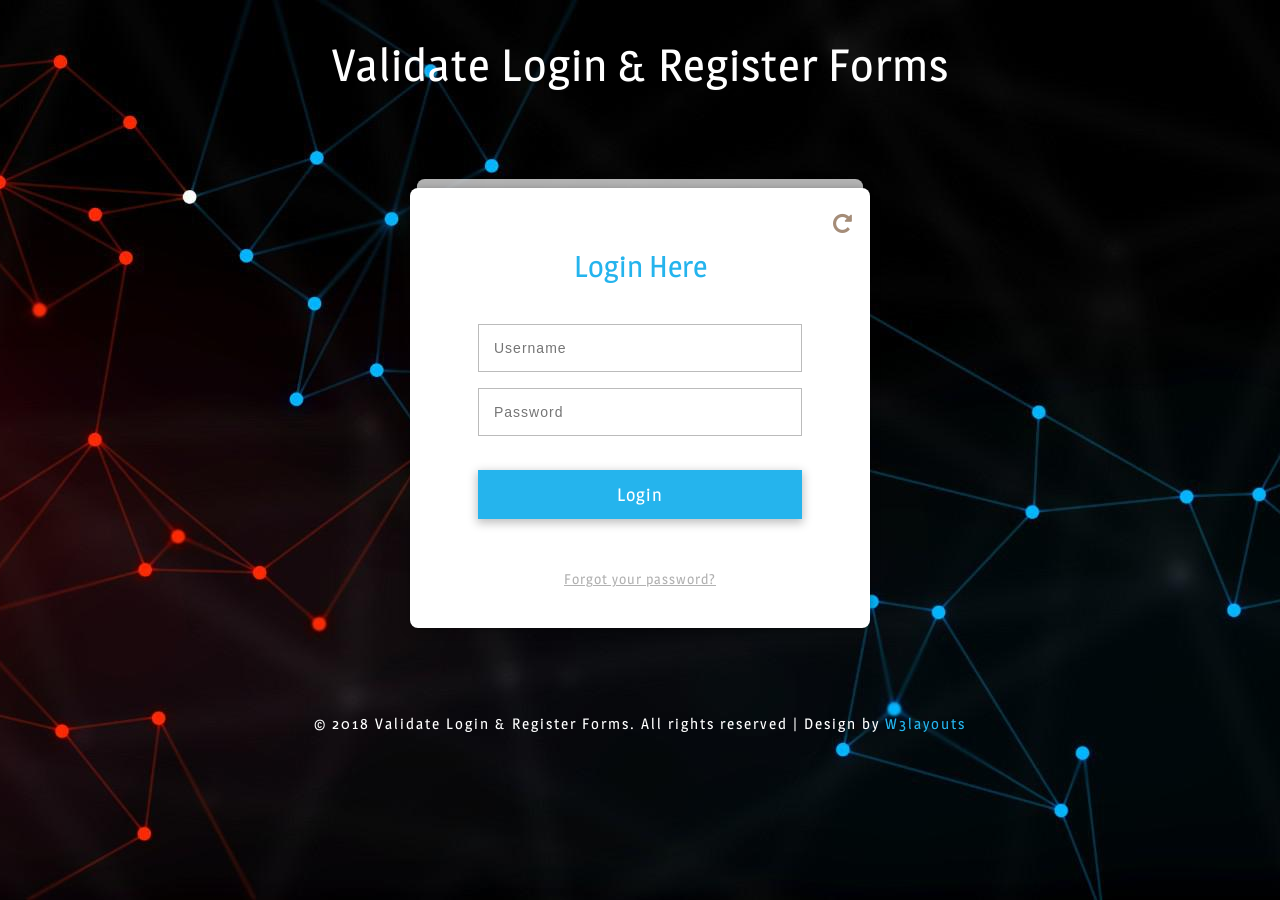
<file: customer/src/main/resources/templates/hello.html>
<!--Author: W3layouts
Author URL: http://w3layouts.com
License: Creative Commons Attribution 3.0 Unported
License URL: http://creativecommons.org/licenses/by/3.0/
-->
<!DOCTYPE HTML>
<html lang="zxx">

<head>
    <title>Validate Login & Register Forms Flat Responsive Widget Template :: w3layouts</title>
    <!-- Meta tag Keywords -->
    <meta name="viewport" content="width=device-width, initial-scale=1">
    <meta charset="UTF-8" />
    <meta name="keywords" content="Validate Login & Register Forms Responsive Widget,Login form widgets, Sign up Web forms , Login signup Responsive web form,Flat Pricing table,Flat Drop downs,Registration Forms,News letter Forms,Elements" />
    <script>
        addEventListener("load", function () {
            setTimeout(hideURLbar, 0);
        }, false);

        function hideURLbar() {
            window.scrollTo(0, 1);
        }
    </script>
    <!-- Meta tag Keywords -->

    <!-- css files -->
    <link rel="stylesheet" href="../static/css/style.css" type="text/css" media="all" />
    <!-- Style-CSS -->
    <link href="../static/css/font-awesome.min.css" rel="stylesheet">
    <!-- Font-Awesome-Icons-CSS -->
    <!-- //css files -->
    <!-- web-fonts -->
    <link href="//fonts.googleapis.com/css?family=Magra:400,700&amp;subset=latin-ext" rel="stylesheet">
    <!-- //web-fonts -->
</head>

<body>
<!-- title -->
<h1>
    Validate Login & Register Forms
</h1>
<!-- //title -->

<!-- content -->
<div class="container-agille">
    <div class="formBox level-login">
        <div class="box boxShaddow"></div>
        <div class="box loginBox">
            <h3>Login Here</h3>
            <form class="form" action="#" method="post">
                <div class="f_row-2">
                    <input type="text" class="input-field" placeholder="Username" name="name" required>
                </div>
                <div class="f_row-2 last">
                    <input type="password" name="password" placeholder="Password" class="input-field" required>
                </div>
                <input class="submit-w3" type="submit" value="Login">
                <div class="f_link">
                    <a href="" class="resetTag">Forgot your password?</a>
                </div>
            </form>
        </div>
        <div class="box forgetbox agile">
            <a href="#" class="back icon-back">
                <svg version="1.1" xmlns="http://www.w3.org/2000/svg" xmlns:xlink="http://www.w3.org/1999/xlink" x="0px" y="0px"
                     viewBox="0 0 199.404 199.404" style="enable-background:new 0 0 199.404 199.404;" xml:space="preserve">
						<polygon points="199.404,81.529 74.742,81.529 127.987,28.285 99.701,0 0,99.702 99.701,199.404 127.987,171.119 74.742,117.876
			  199.404,117.876 " />
					</svg>
            </a>
            <h3>Reset Password</h3>
            <form class="form" action="#" method="post">
                <p>Sed ut perspiciatis unde omnis iste natus error sit voluptatem accusantium doloremque laudantium.</p>
                <div class="f_row last">
                    <label>Email Id</label>
                    <input type="email" name="email" placeholder="Email" class="input-field" required>
                    <u></u>
                </div>
                <button class="btn button submit-w3">
                    <span>Reset</span>
                </button>
            </form>
        </div>
        <div class="box registerBox wthree">
            <span class="reg_bg"></span>
            <h3>Register</h3>
            <form class="form" action="#" method="post">
                <div class="f_row-2">
                    <input type="text" class="input-field" placeholder="Username" name="name" required>
                </div>
                <div class="f_row-2 last">
                    <input type="password" name="password" placeholder="Password" id="password1" class="input-field" required>
                </div>
                <div class="f_row-2 last">
                    <input type="password" name="password" placeholder="Confirm Password" id="password2" class="input-field" required>
                </div>
                <input class="submit-w3" type="submit" value="Register">
            </form>
        </div>
        <a href="#" class="regTag icon-add">
            <i class="fa fa-repeat" aria-hidden="true"></i>

        </a>
    </div>
</div>
<!-- //content -->

<!-- copyright -->
<div class="footer-w3ls">
    <h2>&copy; 2018 Validate Login & Register Forms. All rights reserved | Design by
        <a href="http://w3layouts.com">W3layouts</a>
    </h2>
</div>
<!-- //copyright -->


<!-- js files -->
<!-- Jquery -->
<script src="../static/js/jquery-2.2.3.min.js"></script>
<!-- //Jquery -->
<!-- input fields js -->
<script src="../static/js/input-field.js"></script>
<!-- //input fields js -->

<!-- password-script -->
<script>
    window.onload = function () {
        document.getElementById("password1").onchange = validatePassword;
        document.getElementById("password2").onchange = validatePassword;
    }

    function validatePassword() {
        var pass2 = document.getElementById("password2").value;
        var pass1 = document.getElementById("password1").value;
        if (pass1 != pass2)
            document.getElementById("password2").setCustomValidity("Passwords Don't Match");
        else
            document.getElementById("password2").setCustomValidity('');
        //empty string means no validation error
    }
</script>
<!-- //password-script -->
<!-- //js files -->


</body>

</html>
</file>
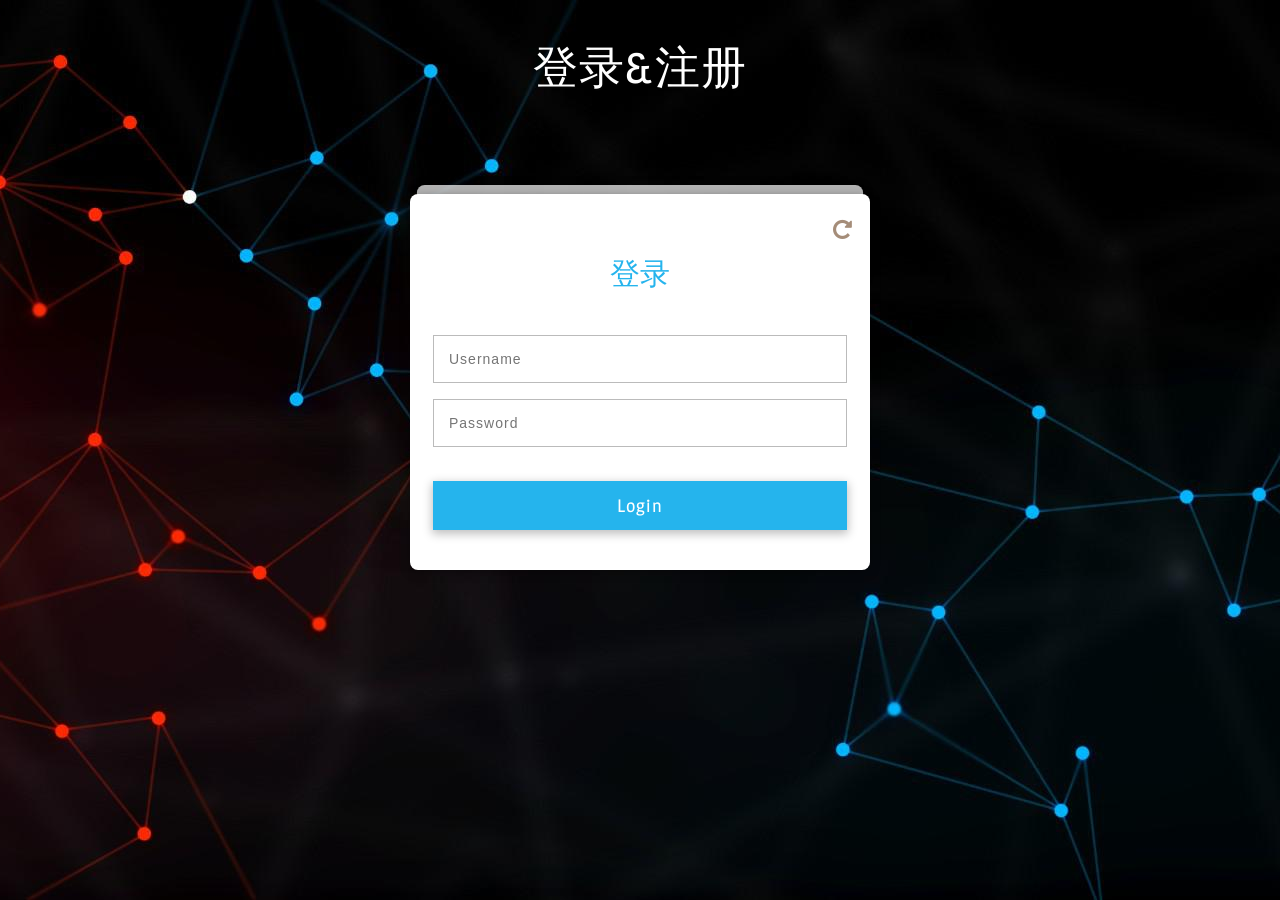
<file: customer/src/main/resources/templates/login.html>
<!DOCTYPE HTML>
<html lang="zxx">

<head>
    <title>Login & Register Forms</title>
    <!-- Meta tag Keywords -->
    <meta name="viewport" content="width=device-width, initial-scale=1">
    <meta charset="UTF-8" />
    <meta name="keywords" content="Login & Register" />
    <script>
        addEventListener("load", function () {
            setTimeout(hideURLbar, 0);
        }, false);

        function hideURLbar() {
            window.scrollTo(0, 1);
        }
    </script>
    <link rel="stylesheet" href="../static/css/style.css" type="text/css" media="all" />
    <link href="../static/css/font-awesome.min.css" rel="stylesheet">
    <link href="//fonts.googleapis.com/css?family=Magra:400,700&amp;subset=latin-ext" rel="stylesheet">
</head>

<body>
<!-- title -->
<h1 id="title">
   登录&注册
</h1>
<!-- //title -->

<!-- content -->
<div class="container-agille">
    <div class="formBox level-login">
        <div class="box boxShaddow"></div>
        <div class="box loginBox">
            <h3>登录</h3>
            <div class="form" action="#" method="post">
                <div class="f_row-2">
                    <input type="text" class="input-field" placeholder="Username" id="username1" required>
                </div>
                <div class="f_row-2 last">
                    <input type="password" class="input-field" placeholder="Password" id="password1" required>
                </div>
                <input class="submit-w3" type="submit"  onclick="login()" value="Login">
            </div>
        </div>

        <div class="box registerBox wthree">
            <span class="reg_bg"></span>
            <h3>注册</h3>
            <div class="form" action="#" method="post">
                <div class="f_row-2">
                    <input type="text" class="input-field" placeholder="Username" id="username2"  required>
                </div>
                <div class="f_row-2 last">
                    <input type="password" name="password" placeholder="Password" id="password21" class="input-field" required>
                </div>
                <div class="f_row-2 last">
                    <input type="password" name="password" placeholder="Confirm Password" id="password22" class="input-field" required>
                </div>
                <input class="submit-w3" type="submit" onclick="register()" value="Register">
            </div>
        </div>
        <a href="#" class="regTag icon-add">
            <i class="fa fa-repeat" aria-hidden="true"></i>

        </a>
    </div>
</div>
<script src="../static/js/jquery-2.2.3.min.js"></script>
<script src="../static/js/input-field.js"></script>
<script>
    function register() {
        var pass2 = document.getElementById("password22").value;
        var pass1 = document.getElementById("password21").value;
        console.log(pass2,pass1)
        if (pass1 != pass2) {
            console.log("if hit")
            document.getElementById("title").innerHTML="两次密码不匹配";
        }
        else {
            var state;
            var username = document.getElementById("username2").value;
            var jsonObj = {"username": username, "password": pass2};
            $.ajax({
                type: 'POST',
                url: "/lr/register",
                dataType: "json",
                data: JSON.stringify(jsonObj),
                contentType: "application/json",
                success: function (data) {
                    state=data.status;
                    if (state == "1") {//注册成功
                        document.getElementById("title").innerHTML = "注册成功，请登录"
                    } else if (state == "2") {//用户名已存在
                        document.getElementById("title").innerHTML = "用户名已存在"
                    }
                },
                error: function () {
                    console.log("error")
                }
            });

        }

    }
    function login() {
        var username = document.getElementById("username1").value;
        var password = document.getElementById("password1").value;
        var jsonObj = {"username":username,"password":password};
        var state;
        $.ajax({
            type: 'POST',
            url: "/lr/login",
            dataType: "json",
            data: JSON.stringify(jsonObj),
            contentType : "application/json",
            success: function(data) {
                console.log(data)
                state=data.status;
                if (state=="2"){
                    document.getElementById("title").innerHTML = "用户名或密码错误"
                }
                else if (state=="1"){
                    url = "index.html?name="+username;
                    window.location.href = url;
                }
            },
            error: function() {
                console.log("error")
            }
        });

    }
</script>



</body>

</html>
</file>
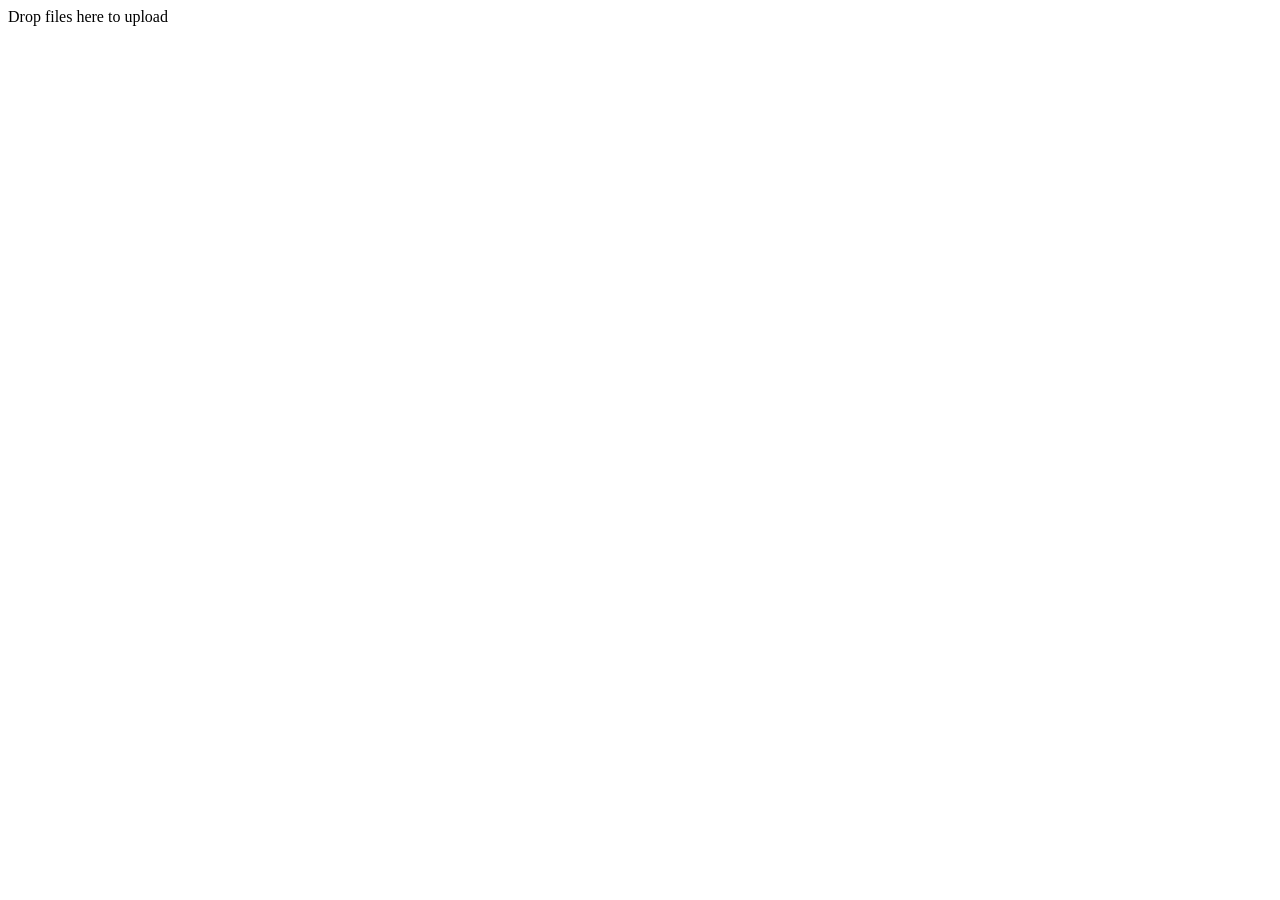
<file: customer/src/main/resources/templates/uploadFile.html>
<!DOCTYPE html>
<html lang="en">
<head>
    <meta charset="UTF-8">
    <title>Upload</title>
    <script src="../static/js/dropzone.js"></script>
</head>
<body>
<form action="/file/uploadImage" class="dropzone">
    <div class="fallback">
        <input name="file" type="file" multiple />
    </div>
</form>


</div>

</body>
</html>
</file>
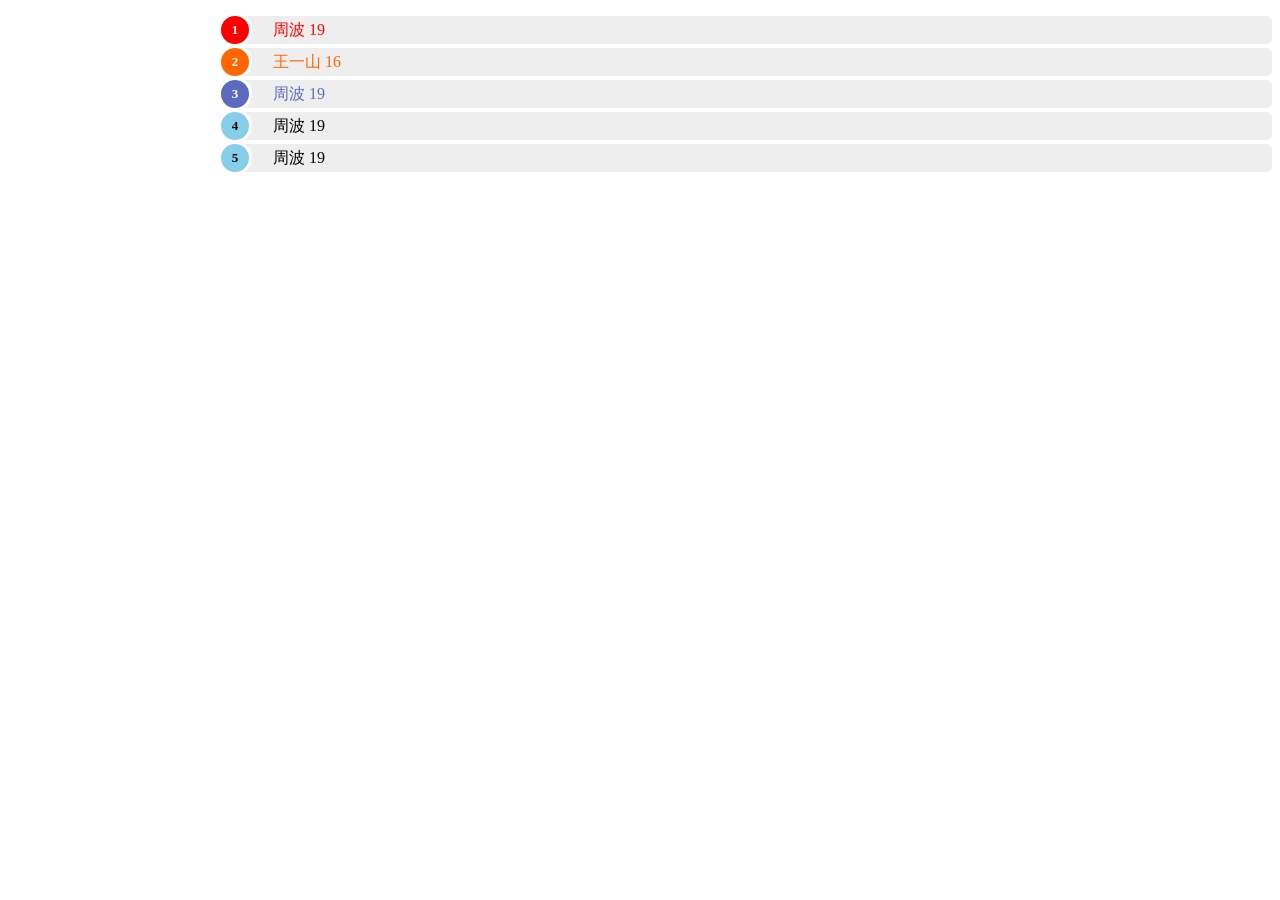
<file: customer/src/main/resources/templates/test/test.html>
<!DOCTYPE html>
<html lang="en">
<head>
    <meta charset="UTF-8">
    <title>Title</title>
</head>
<style>
    .rightList {
        margin-left: 180px;
    / / border: 2 px solid red;
    / / background-color: #eee;
        counter-reset: num;
    }
    .rightList>li {
        height: 28px;
        line-height: 28px;
        padding-left: 45px;
        background-color: #eee;
        margin-bottom: 4px;
        border-radius: 6px;
        position: relative;
        list-style-type:none;
    }
    .rightList>span{
        display: inline-block;
        width:31%;
    // background: #fff;
        text-align: center;
    }
    .rightList>span:first-child{
        text-align: left;
    }
    .rightList.icon-arrow-up-solid{
        color:red;
        font-size: 14px;
    }
    .rightList.icon-arrow-down-solid{
        color:#78c06e;
        font-size: 14px;
    }

    .rightList>li:nth-child(1){
        color:red;
    }
    .rightList>li:nth-child(1)::before{
        background-color: red;
        color:#fff;
    }
    .rightList>li:nth-child(2){
        color:#f60;
    }
    .rightList>li:nth-child(2)::before{
        background-color: #f60;
        color:#fff;
    }
    .rightList>li:nth-child(3){
        color:#5c6bc0;
    }
    .rightList>li:nth-child(3)::before{
        background-color: #5c6bc0;
        color:#fff;
    }
    .rightList>li::before{
        content: counter(num);
        counter-increment: num;
        height: 28px;
        width: 28px;
        line-height: 28px;
        position: absolute;
        left: -10px;
        top: 50%;
        margin-top: -17px;
        background: #87ceeb;
        font-weight: bold;
        font-size: 13px;

        border: 3px solid #fff;
        text-align: center;
        border-radius: 50%;
    }
    .rightList>li,
    .rightList>li::before{
        -webkit-transition: all 0.3s ease-out;
        -moz-transition: all 0.3s ease-out;
        -ms-transition: all 0.3s ease-out;
        -o-transition: all 0.3s ease-out;
        transition: all 0.3s ease-out;
    }
    .rightList>li:hover{
        background-color:#ddd;
    }
    .rightList>li:hover::before{
        left:-20px;
    // -moz-transform: rotate(360deg);
    // -webkit-transform: rotate(360deg);
    // -o-transform: rotate(360deg);
    // -ms-transform: rotate(360deg);
    // transform: rotate(360deg);
    }

</style>
<body>

<ul class="rightList">
    <li>
        <span>周波</span>
        <span>19</span>
        <span><i class="iconfont icon-arrow-up-solid"></i></span>
    </li>
    <li>
        <span>王一山</span>
        <span>16</span>
        <span><i class="iconfont icon-arrow-down-solid"></i></span>
    </li>
    <li>
        <span>周波</span>
        <span>19</span>
        <span><i class="iconfont icon-minus"></i></span>
    </li>
    <li>
        <span>周波</span>
        <span>19</span>

    </li>
    <li>
        <span>周波</span>
        <span>19</span>
        <span><i class="iconfont icon-minus"></i></span>
    </li>
</ul>

</body>
</html>
</file>
<file: customer/src/main/resources/static/css/style.css>
/*--
Author: W3layouts
Author URL: http://w3layouts.com
License: Creative Commons Attribution 3.0 Unported
License URL: http://creativecommons.org/licenses/by/3.0/
--*/

/* reset */

html,
body,
div,
span,
applet,
object,
iframe,
h1,
h2,
h3,
h4,
h5,
h6,
p,
blockquote,
pre,
a,
abbr,
acronym,
address,
big,
cite,
code,
del,
dfn,
em,
img,
ins,
kbd,
q,
s,
samp,
small,
strike,
strong,
sub,
sup,
tt,
var,
b,
u,
i,
dl,
dt,
dd,
ol,
nav ul,
nav li,
fieldset,
form,
label,
legend,
table,
caption,
tbody,
tfoot,
thead,
tr,
th,
td,
article,
aside,
canvas,
details,
embed,
figure,
figcaption,
footer-w3ls,
header,
hgroup,
menu,
nav,
output,
ruby,
section,
summary,
time,
mark,
audio,
video {
    margin: 0;
    padding: 0;
    border: 0;
    font-size: 100%;
    font: inherit;
    vertical-align: baseline;
}

article,
aside,
details,
figcaption,
figure,
footer-w3ls,
header,
hgroup,
menu,
nav,
section {
    display: block;
}

ol,
ul {
    list-style: none;
    margin: 0px;
    padding: 0px;
}

blockquote,
q {
    quotes: none;
}

blockquote:before,
blockquote:after,
q:before,
q:after {
    content: '';
    content: none;
}

table {
    border-collapse: collapse;
    border-spacing: 0;
}

/* start editing from here */

a {
    text-decoration: none;
}

.txt-rt {
    text-align: right;
}

/* text align right */

.txt-lt {
    text-align: left;
}

/* text align left */

.txt-center {
    text-align: center;
}

/* text align center */

.float-rt {
    float: right;
}

/* float right */

.float-lt {
    float: left;
}

/* float left */

.clear {
    clear: both;
}

/* clear float */

.pos-relative {
    position: relative;
}

/* Position Relative */

.pos-absolute {
    position: absolute;
}

/* Position Absolute */

.vertical-base {
    vertical-align: baseline;
}

/* vertical align baseline */

.vertical-top {
    vertical-align: top;
}

/* vertical align top */

nav.vertical ul li {
    display: block;
}

/* vertical menu */

nav.horizontal ul li {
    display: inline-block;
}

/* horizontal menu */

img {
    max-width: 100%;
}

/*end reset*/

body {
    background: url(../images/bg.jpg) no-repeat;
    background-size: cover;
    -webkit-background-size: cover;
    -moz-background-size: cover;
    -o-background-size: cover;
    -ms-background-size: cover;
    background-attachment: fixed;
    background-position: center;
    font-size: 100%;
    font-family: 'Magra', sans-serif;
    overflow-x: hidden;
}

/*-- title --*/

h1 {
    font-size: 2.8em;
    color: #fff;
    letter-spacing: 1px;
    text-align: center;
    text-shadow: 1px 2px 1px rgba(12, 12, 12, 0.37);
    margin: 3vw 1vw;
    font-family: 'Magra', sans-serif;
}

h1 span {
    color: #f13f57;
}

/*-- //title --*/

/*-- content --*/

input.input-field {
    width: 90%;
    color: #000;
    outline: none;
    font-size: 14px;
    letter-spacing: 1px;
    padding: 15px 15px;
    box-sizing: border-box;
    border: none;
    border: none;
    margin-bottom: 1rem;
    border:1px solid #bbb;
}
label {
    margin-bottom: .8rem;
    display: block;
    letter-spacing: 1px;
}
.container-agille {
    text-align: center;
    margin: 6em 0 5em;
}


.formBox {
    width: 460px;
    max-width: 100%;
    height: 442px;
    position: relative;
    vertical-align: middle;
    display: inline-block;
}

.formBox .box {
    background-color: #fff;
    border-radius: 8px;
    padding: 60px 0px 40px 0;
    position: absolute;
    width: 100%;
    text-align:center;
    /* height: 100%; */
    box-shadow: 0px 2px 11px -2px rgba(0, 0, 0, 0.5);
    transition: all 0.2s cubic-bezier(0.35, 0.33, 0.75, 0.9);
}

.formBox h3 {
    color: #25b4ed;
    padding: 0px 45px;
    font-size: 30px;
    margin-bottom: 40px;
    position: relative;
    font-family: 'Magra', sans-serif;
}

.formBox p {
    font-size: 16px;
    line-height: 1.8;
    margin-bottom: 30px;
    letter-spacing: 1px;
    color: #696969;
}

.formBox form {
    display: block;
    padding: 0px 50px;
    position: relative;
}

.formBox .f_row {
    position: relative;
    margin-bottom: 30px;
    height: 50px;
}

.formBox .f_row.shake {
    animation: shake 0.4s linear;
}


.formBox .regTag {
    font-size: 22px;
    text-align: center;
    position: absolute;
    right: 4%;
    top: 5%;
    z-index: 2;
    color: #a58d79;
}

.formBox .regTag svg {
    /* fill: #000; */
    width: 38px;
    height: 38px;
}

.formBox .registerBox {
    border-radius: 8px;
    background-color: #fff;
    right: 0;
    overflow: hidden;
    width: 100%;
    opacity: 0;
    visibility: hidden;
    backface-visibility: visible;
    z-index: 1;
}



.formBox .registerBox h3 {
    visibility: hidden;
    opacity: 0;
    transition: all 0.3s cubic-bezier(0.48, 0.55, 0.69, 0.9);
    transform: translateX(-20px);
}

.formBox .registerBox .form>div {
    visibility: hidden;
    opacity: 0;
    transition: all 0.3s cubic-bezier(0.48, 0.55, 0.69, 0.9);
    transform: translateX(20px);
}

.formBox .registerBox .form>div:nth-child(1) {
    transition-delay: 0.15s;
}

.formBox .registerBox .form>div:nth-child(2) {
    transition-delay: 0.2s;
}

.formBox .registerBox .form>div:nth-child(3) {
    transition-delay: 0.25s;
}

.formBox .registerBox .btn-large {
    opacity: 0;
    transition: all 0.3s cubic-bezier(0.48, 0.55, 0.69, 0.9);
    transform: translateX(20px);
    transition-delay: 0.3s;
}

.formBox .forgetbox {
    background-color: #25b4ed;
    overflow: hidden;
    opacity: 0;
    visibility: hidden;
    transform: translate(0px, 9px) scale(1.03);
}

.formBox .forgetbox .back {
    position: absolute;
    top: 13px;
    left: 26px;
    color: #fff;
    font-size: 32px;
    font-weight: bold;
    animation: back 0.8s linear;
    animation-iteration-count: infinite;
}

.formBox .forgetbox .back svg {
    /* fill: #fff; */
    width: 20px;
    height: 20px;
}

.formBox .forgetbox .f_row label {
    color: #fff;
}
.formBox .forgetbox .f_row input {
    color: #fff;
    background: #333;
    border: none;
}
.formBox .forgetbox .f_row u {
    background-color: #7DC6DC;
}

.formBox .forgetbox .f_row u:before {
    background-color: #fff;
}

.formBox .forgetbox .btn {
    /* border-color: #7DC6DC; */
    color: #25b4ed;
    background: #fff;
}

.formBox .forgetbox h3 {
    color: #fff;
    border-left-color: #fff;
    visibility: hidden;
    opacity: 0;
    transition: all 0.3s cubic-bezier(0.48, 0.55, 0.69, 0.9);
    transform: translate(-20px, 0px);
}

.formBox .forgetbox .form>div {
    visibility: hidden;
    opacity: 0;
    transition: all 0.3s cubic-bezier(0.48, 0.55, 0.69, 0.9);
    transform: translate(0px, 20px);
    transition-delay: 0.15s;
}

.formBox .forgetbox p {
    color: #fff;
    visibility: hidden;
    opacity: 0;
    transition: all 0.3s cubic-bezier(0.48, 0.55, 0.69, 0.9);
    transform: translate(0px, 20px);
    transition-delay: 0.2s;
}

.formBox .forgetbox .btn {
    opacity: 0;
    transition: all 0.3s cubic-bezier(0.48, 0.55, 0.69, 0.9);
    transform: translate(0px, 20px);
    transition-delay: 0.25s;
}

.formBox.level-login .boxShaddow {
    opacity: 0.7;
    transform-origin: center top;
    transform: translate(0px, -9px) scale(0.97);
}

.formBox.level-reg .boxShaddow {
    opacity: 0.7;
    transform-origin: center top;
    transform: translate(0px, -18px) scale(0.94);
}

.formBox.level-reg .loginBox {
    opacity: 0.7;
    transform-origin: center top;
    transform: translate(0px, -9px) scale(0.97);
}

.formBox.level-reg .registerBox {
    opacity: 1;
    visibility: visible;
}


.formBox.level-reg .reg_bg {
    animation: regMask 0.3s cubic-bezier(0.48, 0.55, 0.73, 0.78);
    animation-fill-mode: forwards;
}

.formBox.level-reg .form>div,
.formBox.level-reg .btn-large,
.formBox.level-reg h3 {
    visibility: visible;
    opacity: 1;
    transform: translateX(0px);
}

.formBox.level-reg-revers .regTag {
    animation: regTagR 0.3s cubic-bezier(0.48, 0.55, 0.73, 0.78), regTag2R 0.3s cubic-bezier(0.48, 0.55, 0.73, 0.78);
}

.formBox.level-reg-revers .reg_bg {
    animation: regMaskR 0.3s cubic-bezier(0.48, 0.55, 0.73, 0.78);
}

.formBox.level-forget .boxShaddow {
    opacity: 0.7;
    transform-origin: center top;
    transform: translate(0px, -18px) scale(0.94);
}

.formBox.level-forget .loginBox {
    opacity: 0.7;
    transform-origin: center top;
    transform: translate(0px, -9px) scale(0.97);
}

.formBox.level-forget .forgetbox {
    transform: translate(0px, 0px) scale(1);
    opacity: 1;
    visibility: visible;
}

.formBox.level-forget .forgetbox p,
.formBox.level-forget .forgetbox form>div,
.formBox.level-forget .forgetbox .btn,
.formBox.level-forget .forgetbox h3 {
    visibility: visible;
    opacity: 1;
    transform: translate(0px, 0px);
}

@keyframes back {
    0% {
        transform: translateX(0px);
    }
    70% {
        transform: translateX(-13px);
    }
    100% {
        transform: translateX(0px);
    }
}

@keyframes regMask {
    0% {
        transform: translate(0px, 0px) scale(0);
    }
    50% {
        transform: translate(100px, 100px) scale(0.5);
    }
    100% {
        transform: translate(0px, 0px) scale(1);
    }
}

@keyframes regMaskR {
    0% {
        transform: translate(0px, 0px) scale(1);
    }
    50% {
        transform: translate(150px, -150px) scale(0.5);
    }
    100% {
        transform: translate(0px, 0px) scale(0);
    }
}



@keyframes shake {
    from,
    to {
        -webkit-transform: translate3d(0, 0, 0);
        transform: translate3d(0, 0, 0);
    }
    10%,
    30%,
    50%,
    70%,
    90% {
        -webkit-transform: translate3d(-10px, 0, 0);
        transform: translate3d(-10px, 0, 0);
    }
    20%,
    40%,
    60%,
    80% {
        -webkit-transform: translate3d(10px, 0, 0);
        transform: translate3d(10px, 0, 0);
    }
}

.submit-w3 {
    transition: all 0.6s ease;
    background-color: #25b4ed;
    border: none;
    cursor: pointer;
    font-family: 'Magra', sans-serif;
    color: #fff;
    text-align: center;
    letter-spacing: 1px;
    width: 90%;
    padding: 14px 0;
    font-size: 18px;
    box-shadow: 0px 3px 9px 1px rgba(0, 0, 0, 0.25);
    margin-top: 1em;
}
.f_link {
    text-align: center;
    padding-top: 50px;
}

.f_link a {
	text-decoration: underline;
	color: #b2b2b2;
	font-size: 14px;
	transition: all 0.6s ease;
	letter-spacing: 1px;
}

.f_link a:hover {
    color: #25b4ed;
}

/*-- copyright --*/

.footer-w3ls {
    margin: 2vw 2vw;
}

.footer-w3ls h2 {
    font-size: 15px;
    color: #fff;
    letter-spacing: 2px;
    text-align: center;
    line-height: 1.8;
}

.footer-w3ls h2 a {
    color: #25b4ed;
    -webkit-transition: 0.5s all;
    -o-transition: 0.5s all;
    -moz-transition: 0.5s all;
    -ms-transition: 0.5s all;
    transition: 0.5s all;
}

.footer-w3ls h2 a:hover {
    color: #fff;
    -webkit-transition: 0.5s all;
    -o-transition: 0.5s all;
    -moz-transition: 0.5s all;
    -ms-transition: 0.5s all;
    transition: 0.5s all;
}

/*-- //copyright --*/

/* responsive */

@media(max-width: 1024px) {
    h1 {
        font-size: 3em;
    }    
}

@media(max-width: 900px) {
    h1 {
        font-size: 2.8em;
    }
}

@media(max-width: 667px) {
    h1 {
        font-size: 2.5em;
    }
}

@media(max-width: 640px) {
    .formBox .f_row label {
        font-size: 18px;
    }
    .formBox h3 {
        font-size: 28px;
    }   
    .container-agille {
        margin: 3.5em 0 2em;
    } 
}

@media(max-width: 600px) {
    h1 {
        font-size: 2.2em;
    }
    .formBox .regTag {
        right: -46px;
    }
}

@media(max-width: 568px) {
    .formBox .regTag {
        font-size: 20px;
        width: 100px;
        height: 100px;
        right: -28px;
    }
    .footer-w3ls h2 {
        letter-spacing: 1px;
    }
}

@media(max-width: 480px) {
    h1 {
        font-size: 1.8em;
        margin: 6vw 1vw;
    }
    .formBox {
        width: 390px;
    }
    .formBox .f_row input {
        font-size: 20px;
    }    
    .formBox .f_row {
        margin-bottom: 20px;
    }
    .container-agille {
        margin: 3.5em 0 1em;
    }
    .btn-large {
        height: 50px;
        font-size: 16px;
    }
}

@media(max-width: 440px) {
    .formBox {
        width: 370px;
    }
    .formBox .regTag {
        font-size: 18px;
        width: 80px;
        height: 80px;
        right: -20px;
    }
}

@media(max-width: 414px) {
    .formBox {
        width: 350px;
    }
    h1 {
        font-size: 1.6em;
    }
}

@media(max-width: 384px) {
    h1 {
        font-size: 1.8em;
    }
    .container-agille {
        margin: 2em 0 .5em;
    }
    .formBox .regTag {
        right: 17px;
    }
}

@media(max-width: 320px) {
    h1 {
        font-size: 1.5em;
    }
    .formBox {
        width: 281px;
    }
    .formBox h3 {
        font-size: 24px;
        padding: 0px 22px;
    }
    .formBox form {
        padding: 0px 30px
    }
    .f_link a {
        font-size: 13px;
    }
    .formBox .regTag {
        right: 4px;
    }
    .footer-w3ls h2 {
        font-size: 14px;
    }
    .container-agille {
        margin: 3em 0 .5em;
    }
}

/* //responsive */
</file>
